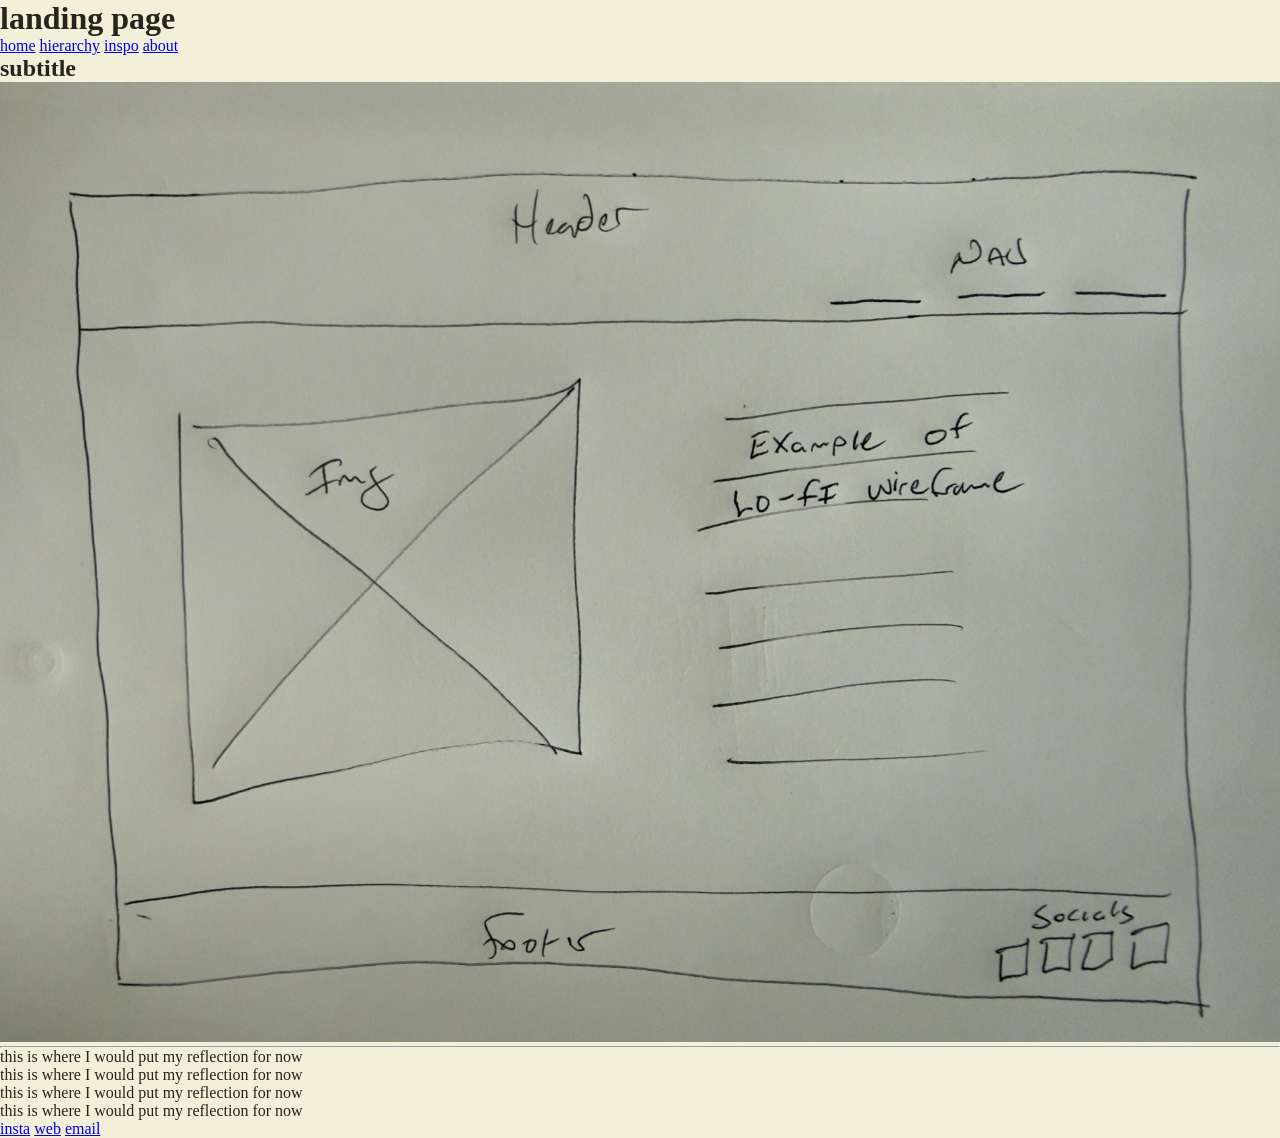
<file: index.html>
<!DOCTYPE html>
<html lang="en">
  <head>
    <meta charset="UTF-8">
    <link rel="stylesheet" href="css/style.css">
    <title>landing page</title>
  </head>
  <body>
     <h1>landing page</h1>


    <nav>

      <a href="index.html">home</a>
      <a href="1_hierarchy/1_hierarchy.html">hierarchy</a>
      <a href="2_inspo/2_inspo.html">inspo</a>
      <a href="3_about/3_about.html">about</a>



    </nav>







    <h2>subtitle</h2>
    <img src="img/wireframe.jpg" alt="insert alt text here">

    <br>
    <hr>
    <p>this is where I would put my reflection for now</p>
     <p>this is where I would put my reflection for now</p>
      <p>this is where I would put my reflection for now</p>
       <p>this is where I would put my reflection for now</p>

    <footer>

      <a href="https://www.instagram.com/joshuawilderoakley/" target="_blank">insta</a>
      <a href="https://joshuawilderoakley.com/" target="_blank">web</a>
      <a href="mailto:jwoakley@sfsu.edu">email</a>

    </footer>

  </body>
</html>
</file>
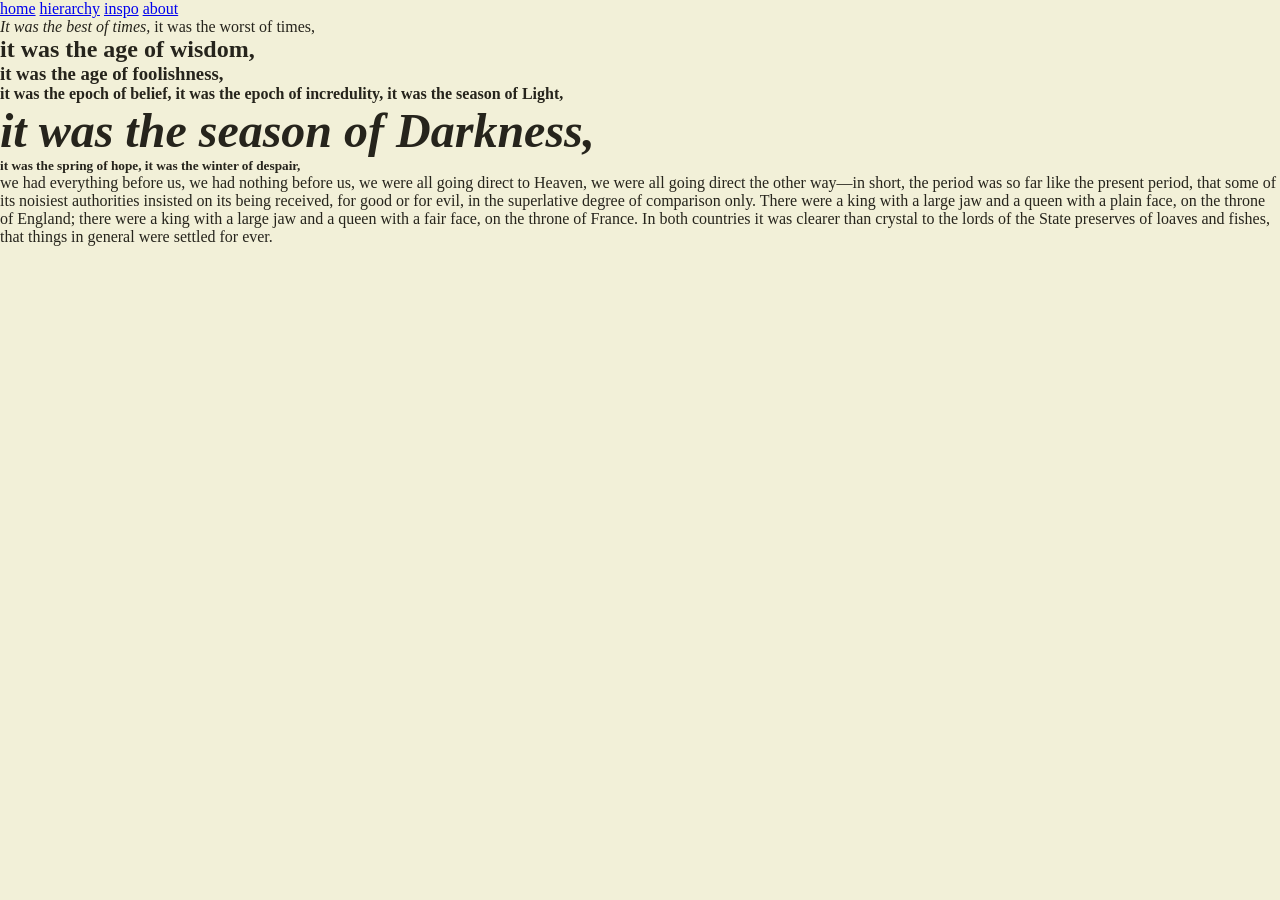
<file: 1_hierarchy/1_hierarchy.html>
<!DOCTYPE html>
<html lang="en">
  <head>
    <meta charset="UTF-8">
    <link rel="stylesheet" href="css/1_hierarchy.css">
    <title>template</title>
  </head>
  <body>

        <nav>

      <a href="../index.html">home</a>


      <a href="1_hierarchy.html">hierarchy</a>


      <a href="../2_inspo/2_inspo.html">inspo</a>


      <a href="../3_about/3_about.html">about</a>



    </nav>


<p><em>It was the best of times,</em> it was the worst of times,</p>

<h2>it was the age of wisdom,</h2>
<h3> it was the age of foolishness,</h3>
<h4>it was the epoch of belief, it was the epoch of incredulity, 
it was the season of Light, </h4>
<h1><em>
  it was the season of Darkness,</em></h1>

<h5>it was the spring of hope, it was the winter of despair, </h5>



we had everything before us, we had nothing before us, 
we were all going direct to Heaven, 
we were all going direct the other way—in short, 
the period was so far like the present period, 
that some of its noisiest authorities insisted on its being received, 
for good or for evil, in the superlative degree of comparison only.

There were a king with a large jaw and a queen with a plain face, 
on the throne of England; 
there were a king with a large jaw and a queen with a fair face, 
on the throne of France. 
In both countries it was clearer than crystal to the lords of the State 
preserves of loaves and fishes, that things in general were settled for ever.







  </body>
</html>
</file>
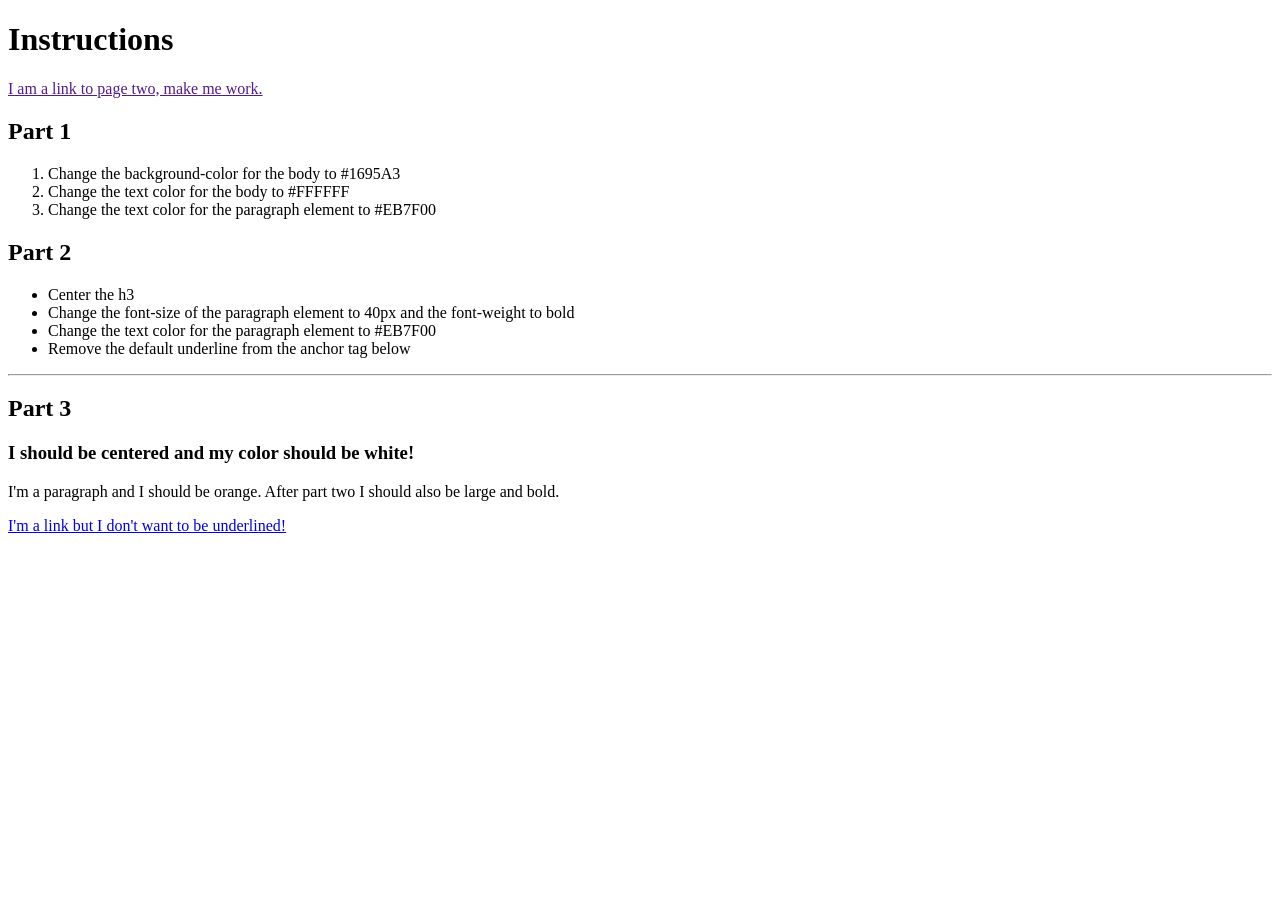
<file: 6_cssBasics/6_cssBasics.html>
<!DOCTYPE html>
<html lang="en">
<head>
	<meta charset="UTF-8">
	<title>CSS Practice</title>

	<!-- Add link to stylesheet here -->
</head>
<body>
	
	<header>
		<h1>Instructions</h1>
		 <a href>I am a link to page two, make me work.</a>
	</header>

	<section>
		<h2>Part 1</h2>
			<ol>
				<li>Change the background-color for the body to #1695A3</li>
				<li>Change the text color for the body to #FFFFFF</li>
				<li>Change the text color for the paragraph element to #EB7F00</li>
			</ol>

		<h2>Part 2</h2>
			<ul>
				<li>Center the h3</li>
				<li>Change the font-size of the paragraph element to 40px and the font-weight to bold</li>
				<li>Change the text color for the paragraph element to #EB7F00</li>
				<li>Remove the default underline from the anchor tag below</li>
			</ul>
	<hr>
		<h2>Part 3</h2>
			<h3>I should be centered and my color should be white!</h3>
				<p>I'm a paragraph and I should be orange. After part two I should also be large and bold.</p>
	</section>
	<footer>
		<a href="http://www.google.com">I'm a link but I don't want to be underlined!</a>
	</footer>

</body>
</html>
</file>
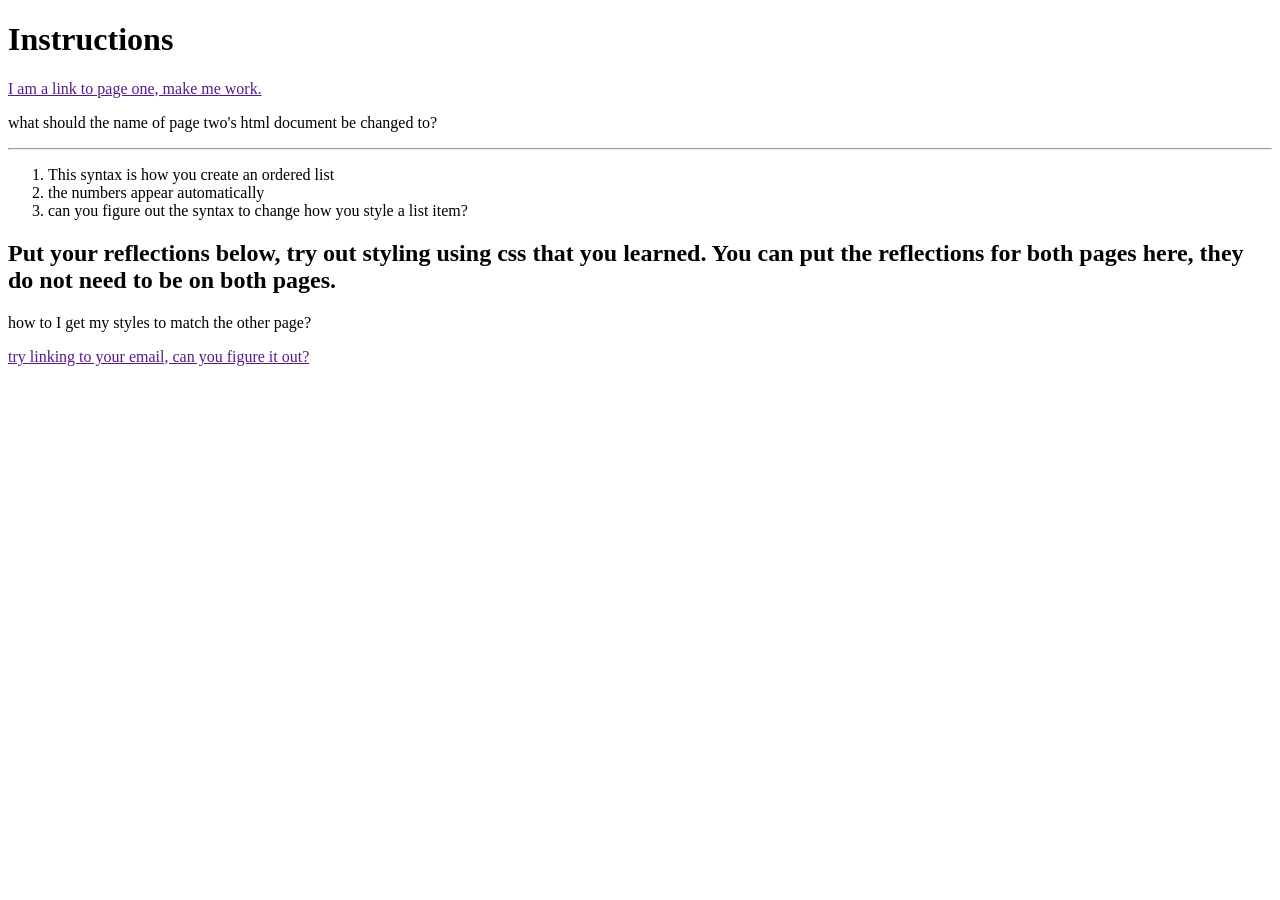
<file: 6_cssBasicsX/pageTwo/pageTwo.html>
<!DOCTYPE html>
<html>
	<head>
	    <meta charset="utf-8">
	    <title>change my title here</title>
			<!-- add a link to your stylesheet, remember the correct path -->
	</head>
	<body>
		<header>
			<h1>Instructions</h1>
			 <a href>I am a link to page one, make me work.</a>
		</header>
		<section>
			<p>what should the name of page two's html document be changed to?</p>
			<hr>
			<ol>
				<li>This syntax is how you create an ordered list</li>
				<li>the numbers appear automatically</li>
				<li>can you figure out the syntax to change how you style a list item?</li>
			</ol>
		</section>
			<h2>Put your reflections below, try out styling using css that you learned. 
				You can put the reflections for both pages here, they do not need to be on both pages.</h2>
		<footer>
			<p>how to I get my styles to match the other page?</p>
			<a href>try linking to your email, can you figure it out?</a>
		</footer>

	</body>
</html>
</file>
<file: css/style.css>
/* the * indicates universal styles, we will get into that later in the semester
for now, you can leave these alone */

* {
    margin: 0;
    padding: 0;
    box-sizing: border-box;
}

/* Css is how we add all things style, below there are two simple styles added
go ahead and play with these, can you get the colors to change? What do you notice?
 */

body {

    color: #26241C;
    background-color: #F2F0D8;
}

img {
    width: 100%;
}
</file>
<file: 1_hierarchy/css/1_hierarchy.css>
/* the * indicates universal styles, we will get into that later in the semester
for now, you can leave these alone */

* {
    margin: 0;
    padding: 0;
    box-sizing: border-box;
}

/* Css is how we add all things style, below there are two simple styles added
go ahead and play with these, can you get the colors to change? What do you notice?
 */

body {

    color: #26241C;
    background-color: #F2F0D8;
}


/* are you noticing the correlation between html and css? See if you can get your paragraph text to change size or color
or any of your other headers */

h1 {
    font-size: 48px;
}
</file>
